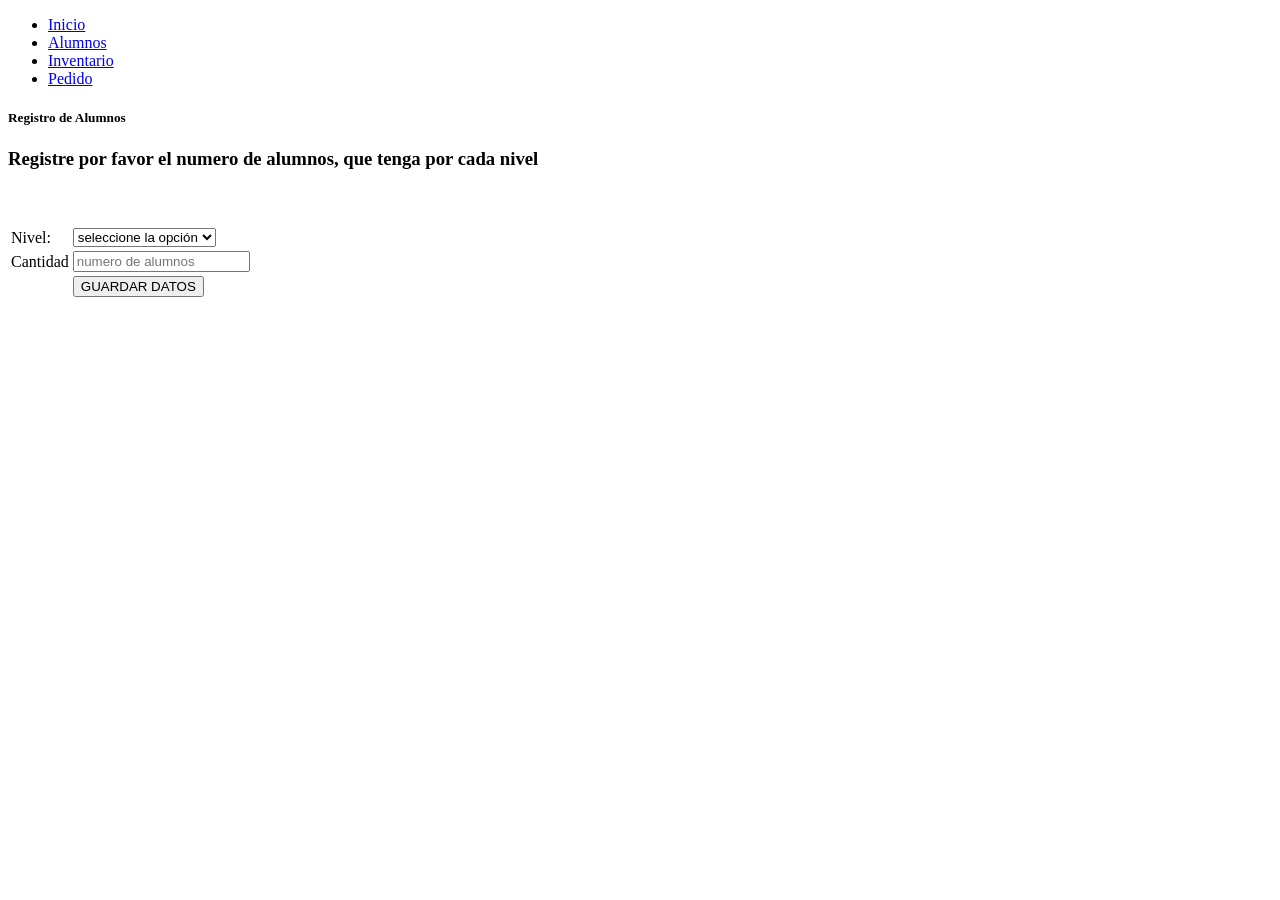
<file: templates/alumnos.html>
<!DOCTYPE html>

<html xmlns="http://www.w3.org/1999/xhtml" xmlns:th="http://www.thymeleaf.org"  xmlns:sec="http://www.thymeleaf.org/thymeleaf-extras-springsecurity3">
<head>
	<meta charset="UTF-8"/>
	<title>"SISTEMA MISS **ALUMNOS** "</title>
	
	<link rel="stylesheet" th:href="@{/css/style.css}" type="text/css"/>
</head>
<body>
	<div id="background">
		<div id="page">
			<div id="header">
				<div id="navigation">
					<ul>
						<li>
							<a href="index.html">Inicio</a></li>
						<li class="selected">
							<a href="alumnos.html">Alumnos</a>
						</li>
						<li>
							<a href="inventario.html">Inventario</a>
						</li>
						<li>
							<a href="pedido.html">Pedido</a>
						</li>
						
					</ul>
				</div>
			</div>
			<div id="contents">
				<div class="box">
					<div>
						<div id="contact" class="body">
							<h5>Registro de Alumnos</h5>
							<h3>Registre por favor el numero de alumnos, que tenga por cada nivel</h3>
							<br></br>
							<form  th:action="@{/alumno/guardar}"  method="POST">
								<table>
									<tbody>
										<tr>
											<td>Nivel:</td>
											
										 	<td>
										 	<!-- recuerda poner un name a cada cuadro de texto o select que enviara informacion a la base -->
										 	<select  name="nivel" class="txtfield"  >
												<option>seleccione la opción</option>
												<option>7A</option>
												<option>6A</option>
												<option>5A</option>
												<option>4A</option>
												<option>3A</option>
												<option>A</option>
												<option>B</option>
												<option>C</option>
												<option>D</option>
												<option>E</option>
												<option>F</option>
												<option>G</option>
												<option>H</option>
												<option>I</option>
												<option>J</option>
												<option>K</option>
												<option>L</option>
												<option>M</option>
												<option>N</option>
												<option>L</option>
												<option>O</option>
												</select></td>
										</tr> <tr>
											<td>Cantidad</td>
											<td><input type="text" name="cantidad" placeholder="numero de alumnos" class="txtfield"  /></td>
										</tr> 
										<tr>
										<td></td>
											<td><input type="submit" value="GUARDAR DATOS"/></td>
										</tr>
									</tbody>
								</table>
							</form>
				</div>
					</div>
				</div>
			</div>
		</div>
		
	</div>
</body>
</html>
</file>
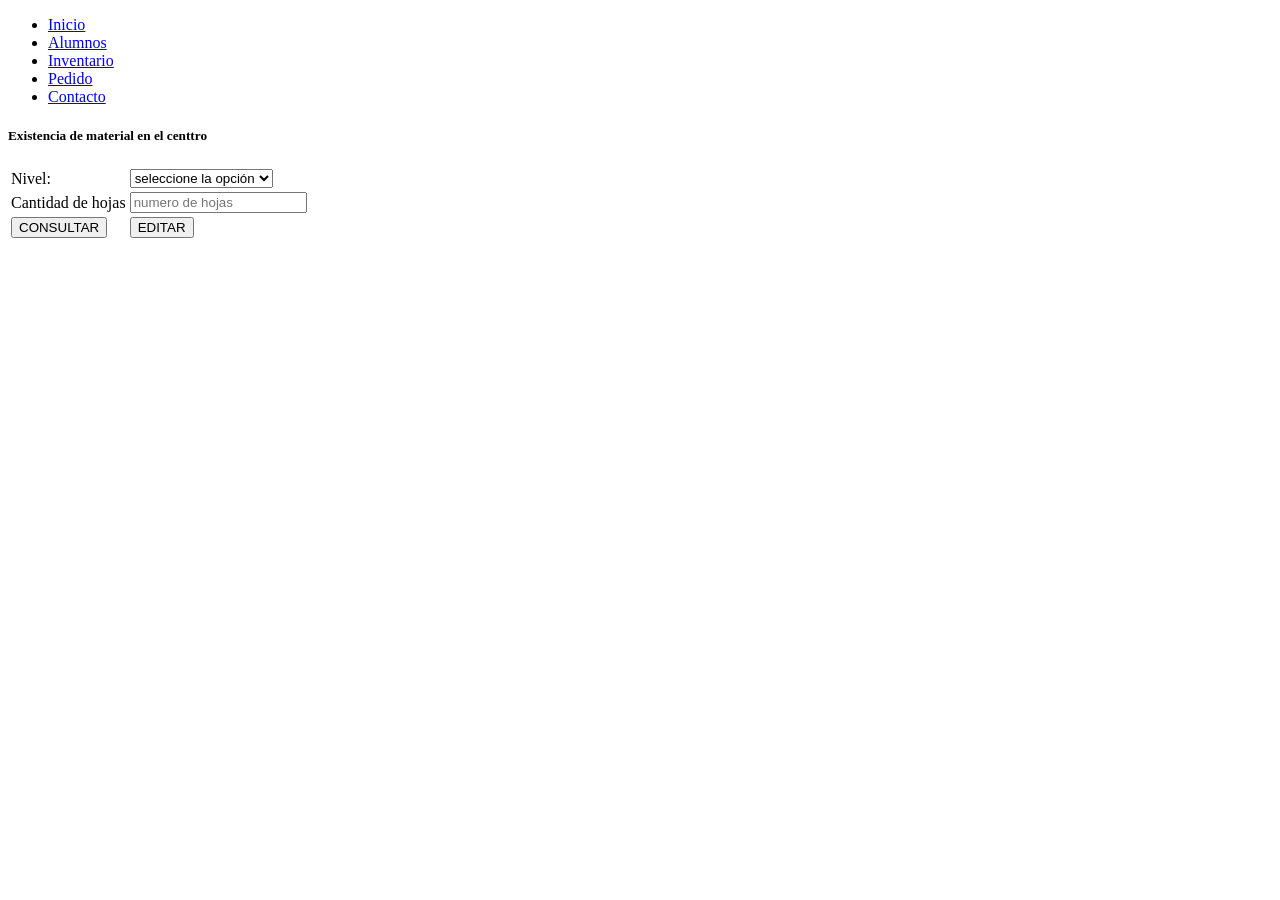
<file: templates/inventario.html>
<!DOCTYPE html>
<!-- Website template by freewebsitetemplates.com -->
<html>
<head>
	<meta charset="UTF-8"/>
	<title>"SISTEMA MISS **INVENTARIO** "</title>
	<link rel="stylesheet" th:href="@{/css/style.css}" type="text/css"/>
</head>
<body>
	<div id="background">
		<div id="page">
			<div id="header">
				<div id="navigation">
					<ul>
						<li>
							<a href="index.html">Inicio</a></li>
						<li>
							<a href="alumnos.html">Alumnos</a>
						</li>
						<li class="selected">
							<a href="inventario.html">Inventario</a>
						</li>
						<li>
							<a href="pedido.html">Pedido</a>
						</li>
						<li>
							<a href="contacto.html">Contacto</a>
						</li>
						
					</ul>
				</div>
			</div>
			<div id="contents">
				<div class="box">
					<div>
						<div id="contact" class="body">
							<h5>Existencia de material en el centtro</h5>
							<form  th:action="@{/j_spring_security_check}" action="index.html" method="post">
								<table>
									<tbody>
										<tr>
											<td>Nivel:</td>
											<td><select name="nivel" class="txtfield">
												<option>seleccione la opción</option>
												<option>7A</option>
												<option>6A</option>
												<option>5A</option>
												<option>4A</option>
												<option>3A</option>
												<option>A</option>
												<option>B</option>
												<option>C</option>
												<option>D</option>
												<option>E</option>
												<option>F</option>
												<option>G</option>
												<option>H</option>
												<option>I</option>
												<option>J</option>
												<option>K</option>
												<option>L</option>
												<option>M</option>
												<option>N</option>
												<option>L</option>
												<option>O</option>
												</select></td>
										</tr> <tr>
											<td>Cantidad de hojas</td>
											<td><input type="text" placeholder="numero de hojas" name="cantidad" value="" class="txtfield"/></td>
										</tr> 
										<tr>
											<td><input type="submit" value="CONSULTAR"/></td>
											<td><input type="submit" value="EDITAR" /></td>
										</tr>
									</tbody>
								</table>
							</form>
				</div>
					</div>
				</div>
			</div>
		</div>
		
	</div>
</body>
</html>
</file>
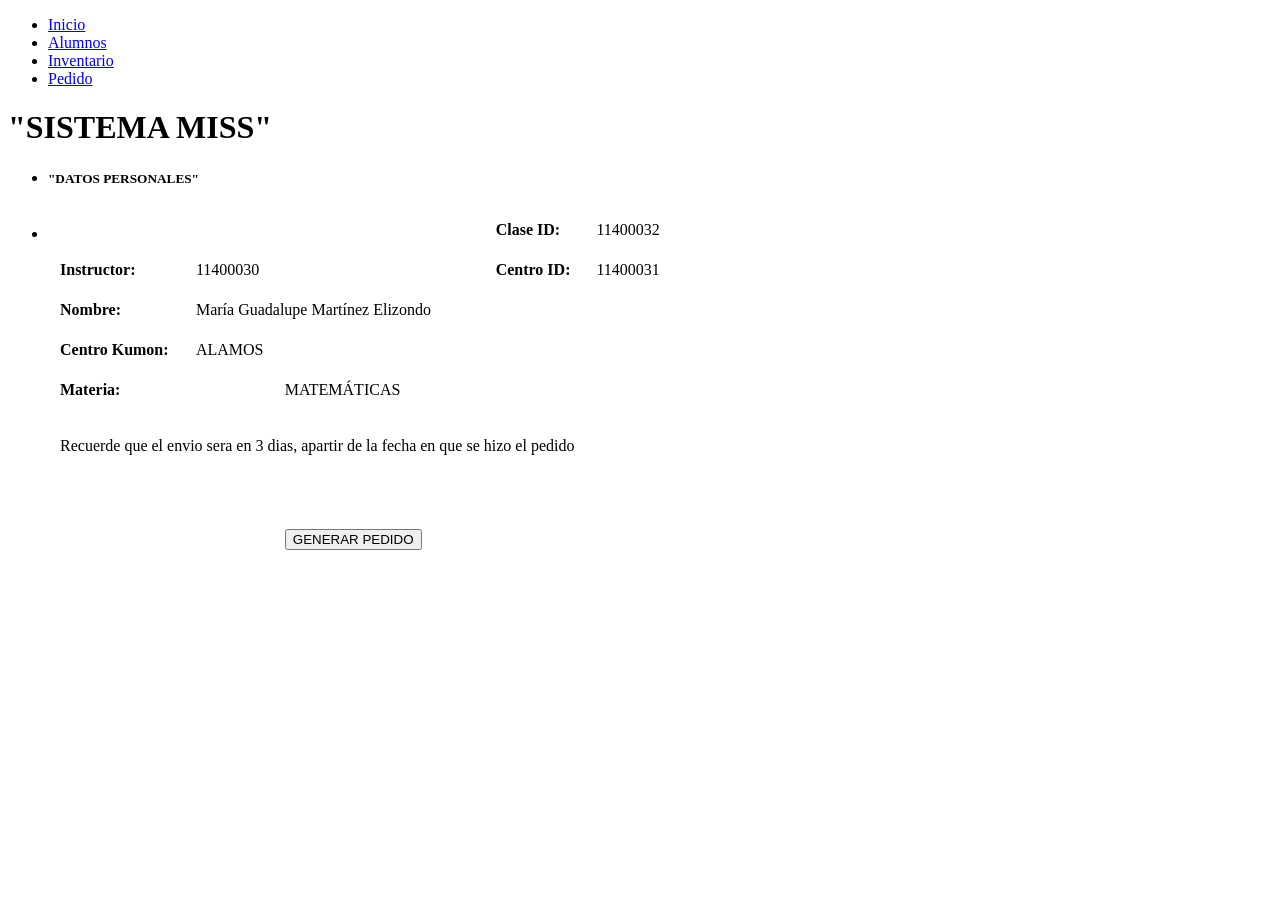
<file: templates/pedido.html>
<!DOCTYPE html>
<!-- Website template by freewebsitetemplates.com -->
<html>
<head>
	<meta charset="UTF-8" />
	<title>"SISTEMA MISS ***PEDIDOS***</title>
	<link rel="stylesheet"  th:href="@{/css/style.css}" type="text/css" />
</head>
<body>
	<div id="background">
		<div id="page">
			<div id="header">
				<div id="navigation">
					<ul>
						<li>
							<a href="index.html">Inicio</a></li>
						<li>
							<a href="alumnos.html">Alumnos</a>
						</li>
						<li>
							<a href="inventario.html">Inventario</a>
						</li>
						<li>
							<a href="pedido.html">Pedido</a>
						</li>
						
						
					</ul>
				</div>
			</div>
			<div id="contents">
				<div id="ped" class="box">
					<div>
						<div  class="pedido">
							<h1>"SISTEMA MISS"</h1>
							<ul id="sites">
								<li><h5>
								"DATOS PERSONALES"</h5></li>
								<li>
								<table  class="pedido" cellpadding="10px">
								<tbody>
								<tr>
								<td></td><td></td>
								<td></td><td></td><td></td>
								<td><b><font face="arial black">Clase ID:</font></b></td>				
								<td>11400032</td><td></td><td></td>

								</tr>
								<tr>
								<td><b><font face="arial black">Instructor:</font></b></td>
								<td>11400030</td><td></td><td></td>
								<td></td><td><b>Centro ID:</b></td>
								<td>11400031</td><td></td><td></td>
								</tr>
								<tr>
								<td><b><font face="arial black">Nombre:</font></b></td>
								<td colspan="3">María Guadalupe Martínez Elizondo</td>
								</tr>
								<tr>
								<td><b><font face="arial black">Centro Kumon:</font></b></td>
								<td colspan="3">ALAMOS</td>
								</tr>
								<tr>
								<td colspan="2"><b><font face="arial black">Materia:</font></b></td>
								<td colspan="2">MATEMÁTICAS</td>
								</tr>
								<tr>
								<td colspan="6">
								<p>Recuerde que el envio sera en 3 dias, apartir de la fecha en que se hizo el pedido</p></td>
								</tr>
								<tr>
								<td></td>
								<td></td>
								<td>
								<br></br>
								<form  method="post">
								<input type="submit" value="GENERAR PEDIDO"/>
								</td><td></td><td></td>
								</form>
								
								</tr>
								</tbody>

								</table>
								</li>

								
							</ul>
						</div>



					</div>
				</div>
			</div>
		</div>
		
			
		</div>
	
</body>
</html>
</file>
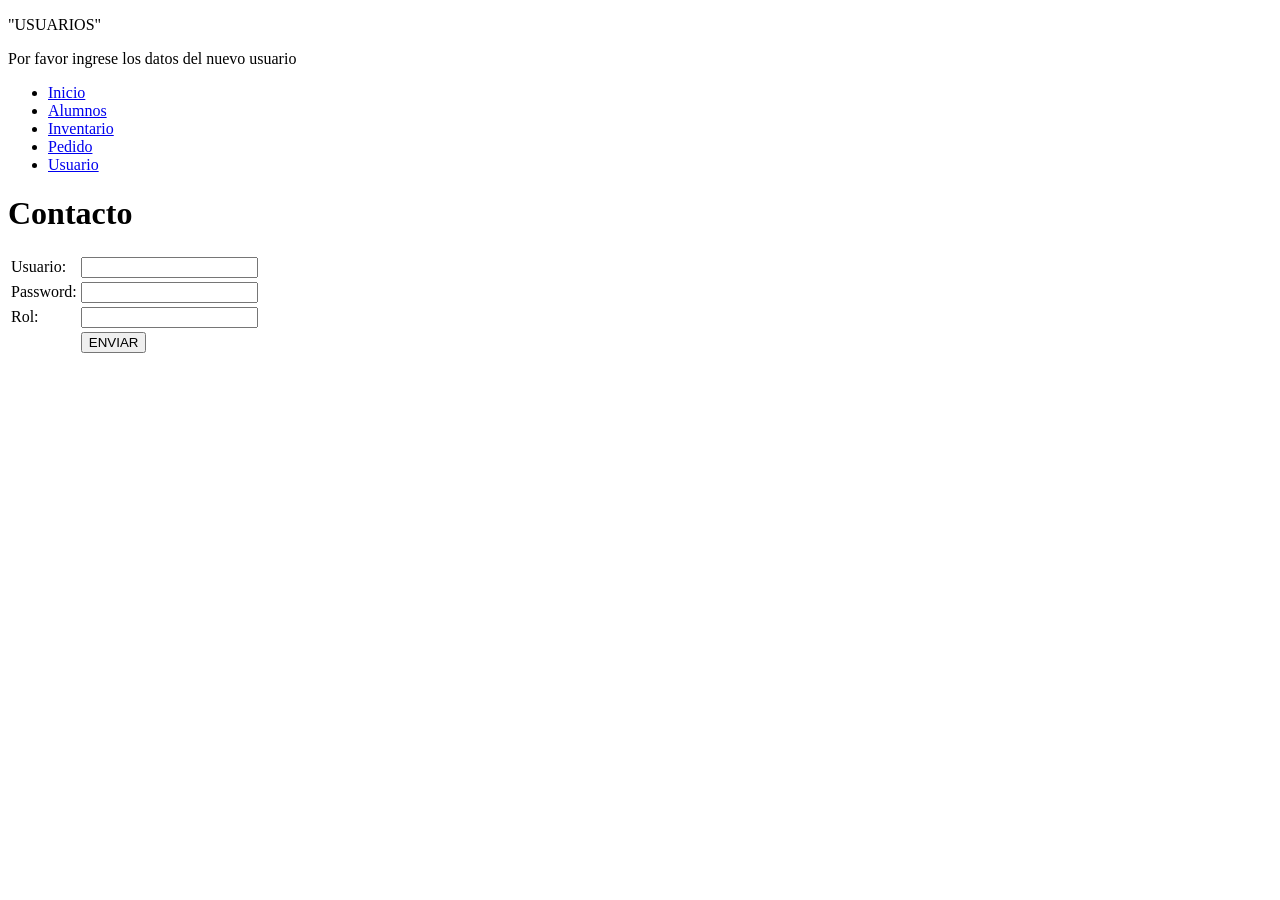
<file: templates/usuario.html>
<!DOCTYPE html>
<!-- Website template by freewebsitetemplates.com -->
<html>
<head>
	<meta charset="UTF-8"/>
	<title>"SISTEMA MISS **USUARIO** "</title>
	<link rel="stylesheet" th:href="@{/css/style.css}" type="text/css"/>
</head>
<body>
	<div id="background">
		<div id="page">
			<div id="header">
				<div id="boxvy">
				<p> "USUARIOS"</p>
				<P>Por favor ingrese los datos del nuevo usuario</P>
				
				</div>
				<div id="header">
				<div id="navigation">
					<ul>
						<li>
							<a href="index.html">Inicio</a></li>
						<li>
							<a href="alumnos.html">Alumnos</a>
						</li>
						<li>
							<a href="inventario.html">Inventario</a>
						</li>
						<li>
							<a href="pedido.html">Pedido</a>
						</li>
						
						<li>
							<a href="usuario.html">Usuario</a>
						</li>
					</ul>
				</div>
			</div>
			</div>
			<div id="contents">
				<div class="box">
					<div>
						<div id="contact" class="body">
							<h1>Contacto</h1>
							<form  th:action="@{/usuario/guardar}"  method="post">
								<table>
									<tbody>
										<tr>
											<td>Usuario:</td>
											<td><input type="text" value="" name="usuario" class="txtfield"/></td>
										</tr> <tr>
											<td>Password:</td>
											<td><input type="text" value="" name="password" class="txtfield"/></td>
										</tr> 
										<tr>
											<td >Rol:</td>
											<td><input type="text" value="" name="rol" class="txtfield"/></td>
										</tr> <tr>
											<td></td>
											<td><input type="submit" value="ENVIAR" class="btn1"/></td>
										</tr>
									</tbody>
								</table>
							</form>
							
						</div>
					</div>
				</div>
			</div>
		</div>
		
	</div>
</body>
</html>
</file>
